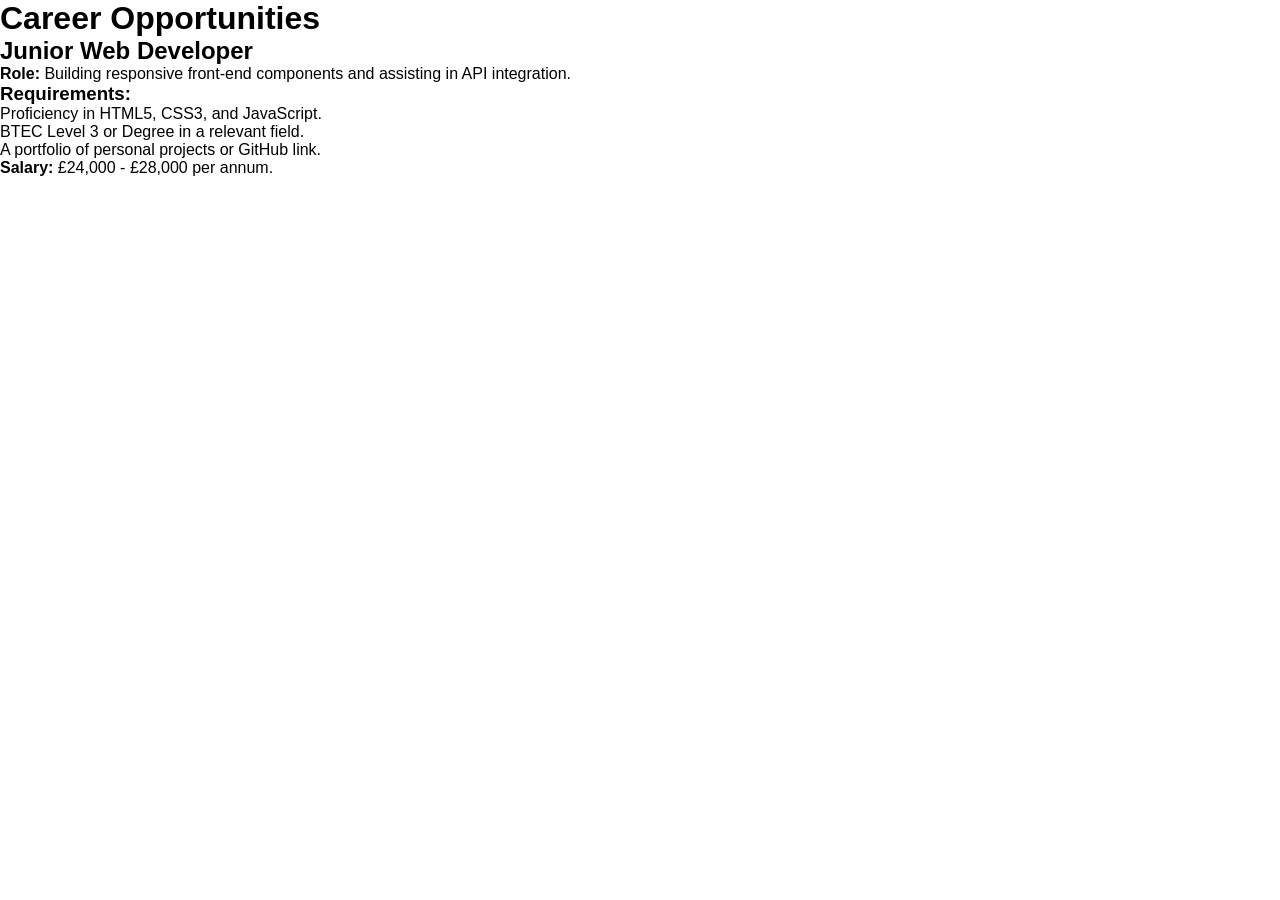
<file: jobs.html>
<html>
  <link rel="stylesheet" href="style.css">
<main>
    <h1>Career Opportunities</h1>
    <h2>Junior Web Developer</h2>
    <p><b>Role:</b> Building responsive front-end components and assisting in API integration.</p>
    <h3>Requirements:</h3>
    <ul>
        <li>Proficiency in HTML5, CSS3, and JavaScript.</li>
        <li>BTEC Level 3 or Degree in a relevant field.</li>
        <li>A portfolio of personal projects or GitHub link.</li>
    </ul>
    <p><b>Salary:</b> £24,000 - £28,000 per annum.</p>
</main>
</html>
</file>
<file: style.css>
/* General Styles */
* {
    margin: 0;
    padding: 0;
    box-sizing: border-box;
    font-family: 'Montserrat', sans-serif; /* Recommended tech-font*/
}

/* Design 2: Light Theme (Alternative Design) */
.light-theme {
    background-color: #E0E0E0;
    color: #333333;
}

.light-theme .cta-button, 
.light-theme .nav-contact {
    background-color: #81C7FD; /* Soft Blue accent */
    color: white;
}

/* Navigation Layout  */
.navbar {
    display: flex;
    justify-content: space-between;
    align-items: center;
    padding: 20px 50px;
    background: rgba(0,0,0,0.2);
}

.nav-links {
    display: flex;
    list-style: none;
    gap: 20px;
}

.nav-links a {
    text-decoration: none;
    color: inherit;
    font-weight: bold;
    transition: 0.3s; /* Rollover effect  */
}

/* Hero Section Grid  */
.hero-section {
    display: grid;
    grid-template-columns: 1fr 1fr;
    gap: 50px;
    padding: 80px 50px;
    align-items: center;
}

.hero-text h1 {
    font-size: 3.5rem;
    margin-bottom: 20px;
}

.cta-button {
    padding: 15px 30px;
    border: none;
    border-radius: 5px;
    font-size: 1.1rem;
    cursor: pointer;
    margin-top: 20px;
}

.hero-images {
    display: flex;
    flex-direction: column;
    gap: 20px;
}

.image-card img {
    width: 100%;
    border-radius: 10px;
}
:root {
    --bg-main: #0f172a;        /* Dark Slate Blue */
    --bg-card: #1e293b;        /* Lighter Slate for Cards */
    --accent: #38bdf8;         /* Tech Blue */
    --accent-hover: #7dd3fc;   /* Lighter Blue */
    --text-primary: #f8fafc;   /* Off-white */
    --text-muted: #94a3b8;     /* Grayish Blue */
    --border: #334155;         /* Subtle Border */
}
/* Banner Image Styling */
.site-banner {
    width: 100%;
    height: auto;
    display: block;
}


.btn {
    padding: 10px 20px;
    text-decoration: none;
    color: white;
    background-color: #333; /* Default Color */
    transition: 0.4s; /* Makes the transition smooth */
}


.btn:hover {
    background-color: #FF3B3F; 
    transform: scale(1.1); 

.apply-now {
    background-color: #FF3B3F;
    font-weight: bold;
}
* {
    margin: 0;
    padding: 0;
    box-sizing: border-box;
}

body {
    background-color: var(--bg-main);
    color: var(--text-primary);
    font-family: 'Inter', -apple-system, BlinkMacSystemFont, "Segoe UI", Roboto, sans-serif;
    line-height: 1.6;
}

/* 2. NAVIGATION (Sleek & Sticky) */
nav {
    display: flex;
    justify-content: center;
    align-items: center;
    background-color: rgba(15, 23, 42, 0.9);
    backdrop-filter: blur(10px); /* Modern frosted glass effect */
    padding: 20px 0;
    position: sticky;
    top: 0;
    z-index: 1000;
    border-bottom: 1px solid var(--border);
}

.nav-link {
    color: var(--text-primary);
    text-decoration: none;
    margin: 0 15px;
    font-size: 0.9rem;
    font-weight: 600;
    text-transform: uppercase;
    letter-spacing: 1px;
    transition: 0.3s;
}

.nav-link:hover {
    color: var(--accent);
}

/* 3. HERO SECTION (For Page Headers) */
.hero {
    padding: 80px 20px;
    text-align: center;
    background: linear-gradient(rgba(15, 23, 42, 0.7), rgba(15, 23, 42, 0.7)), 
                url('images/hero-bg.jpg'); /* Replace with your image */
    background-size: cover;
    background-position: center;
    border-bottom: 2px solid var(--accent);
}

.hero h1 {
    font-size: 3rem;
    font-weight: 800;
    margin-bottom: 10px;
    letter-spacing: -1px;
}

.hero p {
    color: var(--accent);
    font-size: 1.2rem;
    font-weight: 500;
}

/* 4. LAYOUT CONTAINERS */
.container {
    max-width: 1100px;
    margin: 40px auto;
    padding: 0 20px;
}

/* 5. GRID & CARDS (For Trainees, Jobs, and Courses) */
.grid {
    display: grid;
    grid-template-columns: repeat(auto-fit, minmax(300px, 1fr));
    gap: 25px;
}

.card {
    background-color: var(--bg-card);
    padding: 30px;
    border-radius: 12px;
    border: 1px solid var(--border);
    transition: transform 0.3s ease, border-color 0.3s ease;
}

.card:hover {
    transform: translateY(-5px);
</file>
